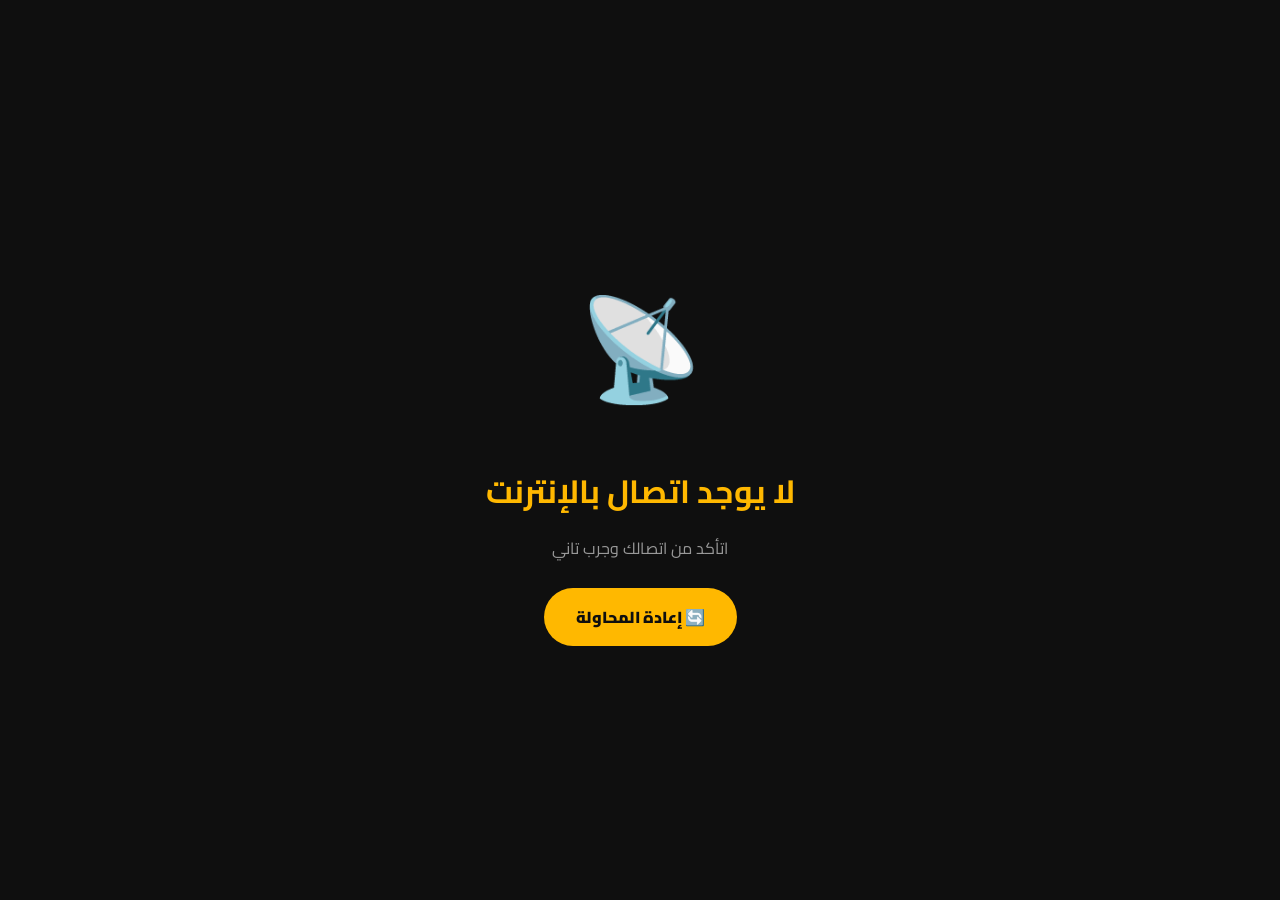
<file: offline.html>
<!DOCTYPE html>
<html lang="ar" dir="rtl">
<head>
  <meta charset="UTF-8">
  <meta name="viewport" content="width=device-width, initial-scale=1.0">
  <title>بدون إنترنت - بسمله هوم</title>
  <link href="https://fonts.googleapis.com/css2?family=Cairo:wght@400;700;900&display=swap" rel="stylesheet">
  <style>
    * { margin: 0; padding: 0; box-sizing: border-box; }
    body {
      font-family: 'Cairo', sans-serif;
      background: #0F0F0F;
      color: white;
      min-height: 100vh;
      display: grid;
      place-items: center;
      text-align: center;
      padding: 20px;
    }
    .icon { font-size: 100px; margin-bottom: 20px; animation: float 2s infinite; }
    h1 { color: #FFB800; font-size: 32px; margin-bottom: 12px; }
    p { color: #999; margin-bottom: 25px; font-size: 16px; }
    button {
      background: #FFB800;
      color: #0F0F0F;
      border: none;
      padding: 14px 32px;
      border-radius: 50px;
      font-weight: 900;
      font-size: 16px;
      font-family: inherit;
      cursor: pointer;
      transition: all .3s;
    }
    button:hover {
      background: #E6A600;
      transform: translateY(-2px);
      box-shadow: 0 8px 25px rgba(255,184,0,0.4);
    }
    @keyframes float {
      0%, 100% { transform: translateY(0); }
      50% { transform: translateY(-15px); }
    }
  </style>
</head>
<body>
  <div>
    <div class="icon">📡</div>
    <h1>لا يوجد اتصال بالإنترنت</h1>
    <p>اتأكد من اتصالك وجرب تاني</p>
    <button onclick="location.reload()">🔄 إعادة المحاولة</button>
  </div>
</body>
</html>
</file>
